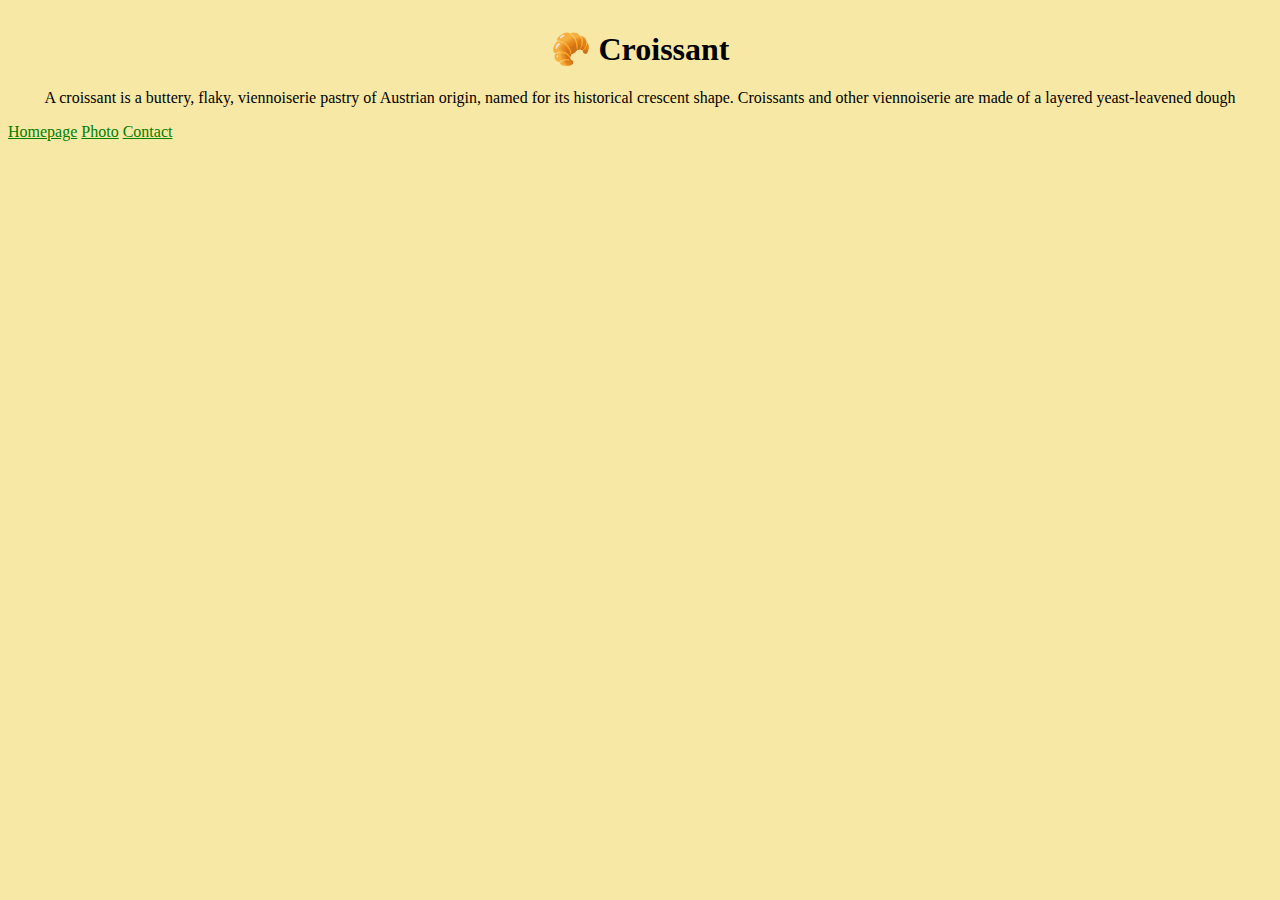
<file: index.html>
<!DOCTYPE html>
<html lang="en">
  <head>
    <meta charset="UTF-8" />
    <meta http-equiv="X-UA-Compatible" content="IE=edge" />
    <meta name="viewport" content="width=device-width, initial-scale=1.0" />
    <meta name="description" content="All about croissants" />
    <link
      href="https://cdn.jsdelivr.net/npm/bootstrap@5.0.0-beta3/dist/css/bootstrap.min.css"
      rel="stylesheet"
      integrity="sha384-eOJMYsd53ii+scO/bJGFsiCZc+5NDVN2yr8+0RDqr0Ql0h+rP48ckxlpbzKgwra6"
      crossorigin="anonymous"
    />
    <link rel="stylesheet" href="/css/styles.css" />
    <title>The best Croissants</title>
  </head>
  <body>
    <h1>🥐 Croissant</h1>
    <p>
      A croissant is a buttery, flaky, viennoiserie pastry of Austrian origin,
      named for its historical crescent shape. Croissants and other viennoiserie
      are made of a layered yeast-leavened dough
    </p>
    <div class="button">
      <div class="d-flex justify-content-evenly">
        <a href="/index.html">Homepage</a>
        <a href="/photo.html">Photo</a>
        <a href="/contact.html">Contact</a>
      </div>
    </div>
  </body>
</html>
</file>
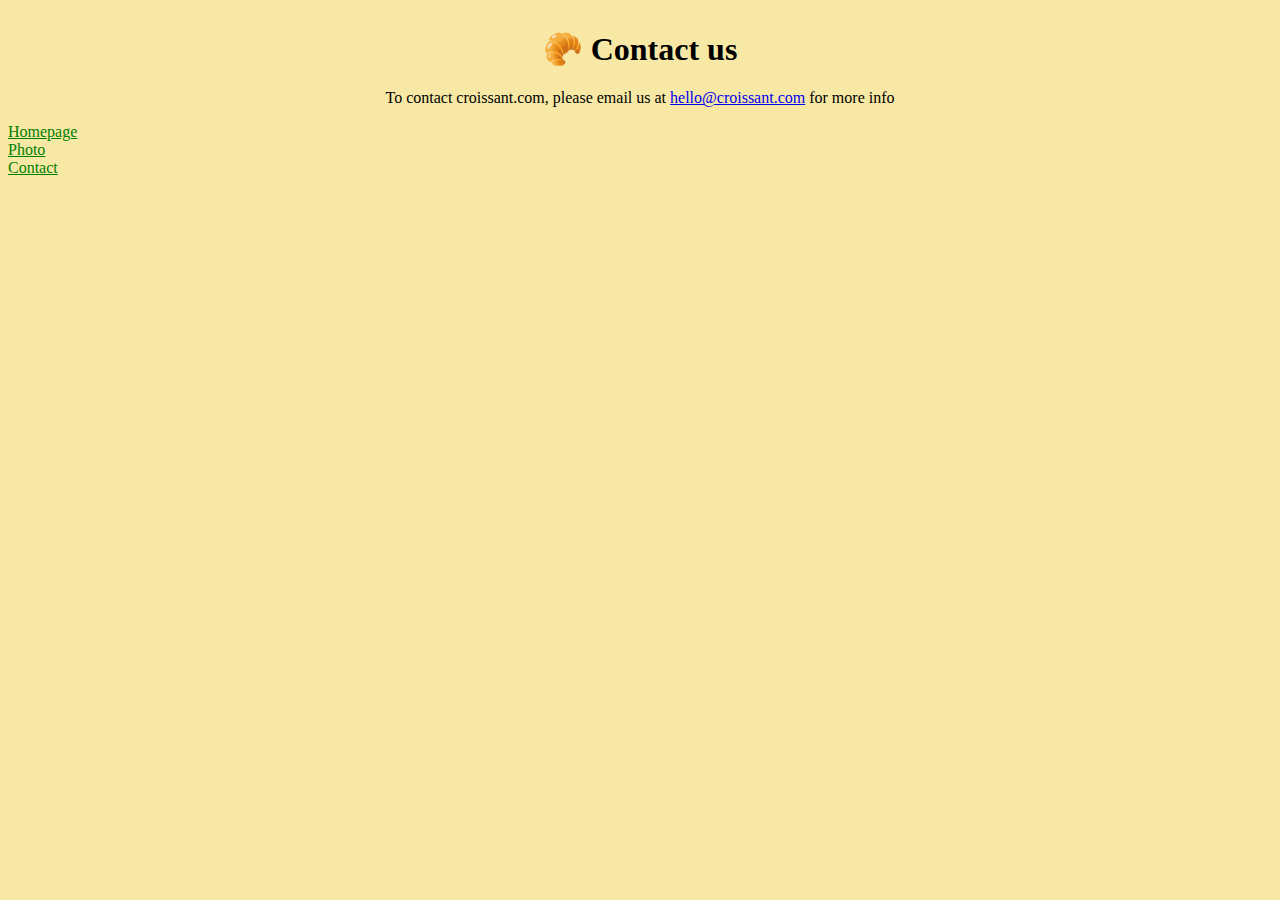
<file: contact.html>
<!DOCTYPE html>
<html lang="en">
  <head>
    <meta charset="UTF-8" />
    <meta http-equiv="X-UA-Compatible" content="IE=edge" />
    <meta name="viewport" content="width=device-width, initial-scale=1.0" />
    <link
      href="https://cdn.jsdelivr.net/npm/bootstrap@5.0.0-beta3/dist/css/bootstrap.min.css"
      rel="stylesheet"
      integrity="sha384-eOJMYsd53ii+scO/bJGFsiCZc+5NDVN2yr8+0RDqr0Ql0h+rP48ckxlpbzKgwra6"
      crossorigin="anonymous"
    />
    <link rel="stylesheet" href="/css/styles.css" />
    <title>Our contact</title>
  </head>
  <body>
    <h1>🥐 Contact us</h1>
    <p>
      To contact croissant.com, please email us at
      <a href="hello@croissant.com">hello@croissant.com</a> for more info
    </p>
    <div class="d-flex justify-content-evenly">
      <div class="button"><a href="/index.html">Homepage</a></div>
      <div class="button"><a href="/photo.html">Photo</a></div>
      <div class="button"><a href="/contact.html">Contact</a></div>
    </div>
  </body>
</html>
</file>
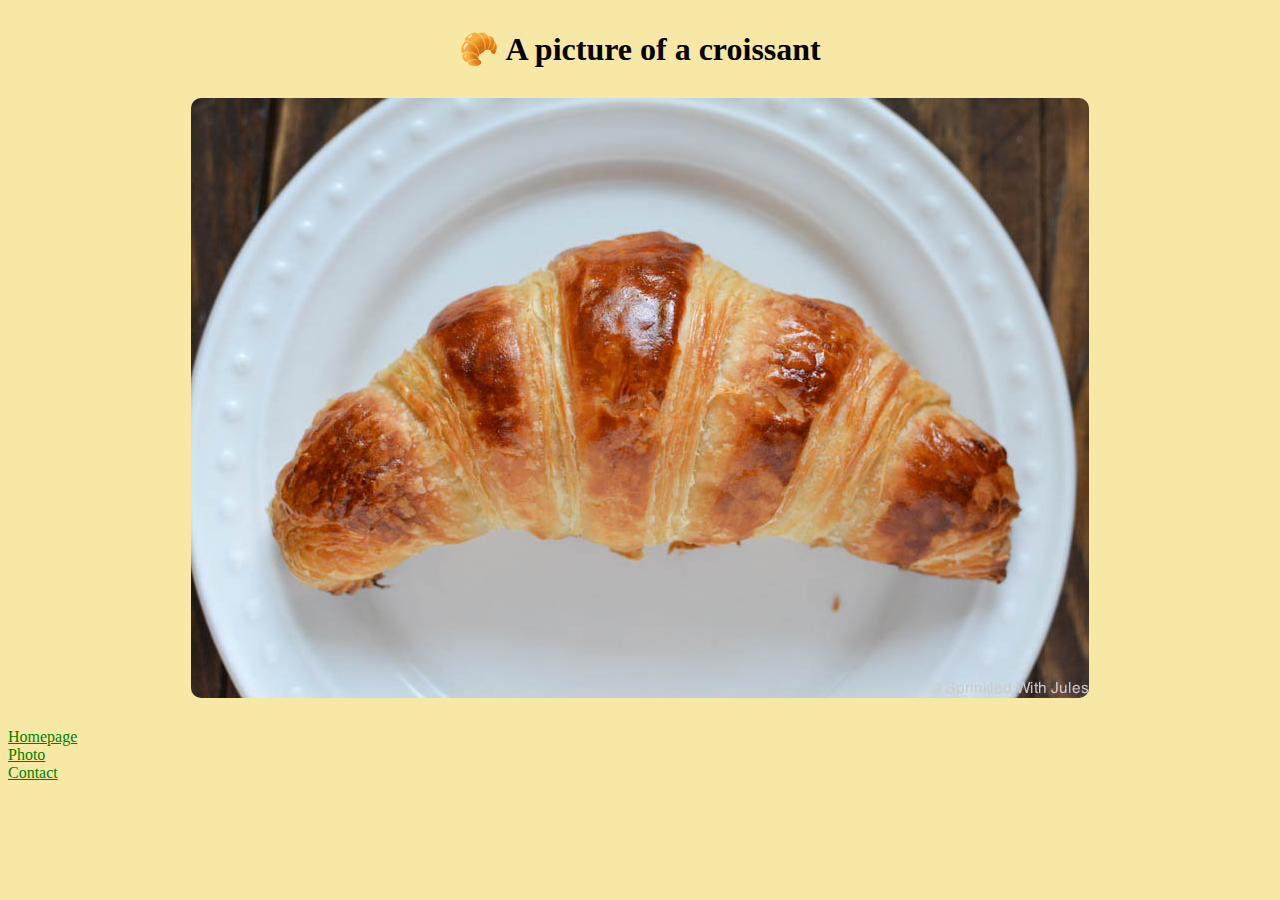
<file: photo.html>
<!DOCTYPE html>
<html lang="en">
  <head>
    <meta charset="UTF-8" />
    <meta http-equiv="X-UA-Compatible" content="IE=edge" />
    <meta name="viewport" content="width=device-width, initial-scale=1.0" />
    <link
      href="https://cdn.jsdelivr.net/npm/bootstrap@5.0.0-beta3/dist/css/bootstrap.min.css"
      rel="stylesheet"
      integrity="sha384-eOJMYsd53ii+scO/bJGFsiCZc+5NDVN2yr8+0RDqr0Ql0h+rP48ckxlpbzKgwra6"
      crossorigin="anonymous"
    />
    <link rel="stylesheet" href="/css/styles.css" />
    <title>Photo of a croissant</title>
  </head>
  <body>
    <h1>🥐 A picture of a croissant</h1>
    <img src="/images/croissant.jpg" alt="Croissant" />
    <div class="d-flex justify-content-evenly">
      <div class="button"><a href="/index.html">Homepage</a></div>
      <div class="button"><a href="/photo.html">Photo</a></div>
      <div class="button"><a href="/contact.html">Contact</a></div>
    </div>
  </body>
</html>
</file>
<file: css/styles.css>
body {
  background-color: #f8e8a6;
  font-family: "Times New Roman", Times, serif;
}

h1 {
  margin-top: 30px;
  text-align: center;
  font-weight: bold;
}

p {
  text-align: center;
}

.button a {
  color: green;
}

img {
  display: block;
  border-radius: 10px;
  margin: 30px auto;
}
</file>
